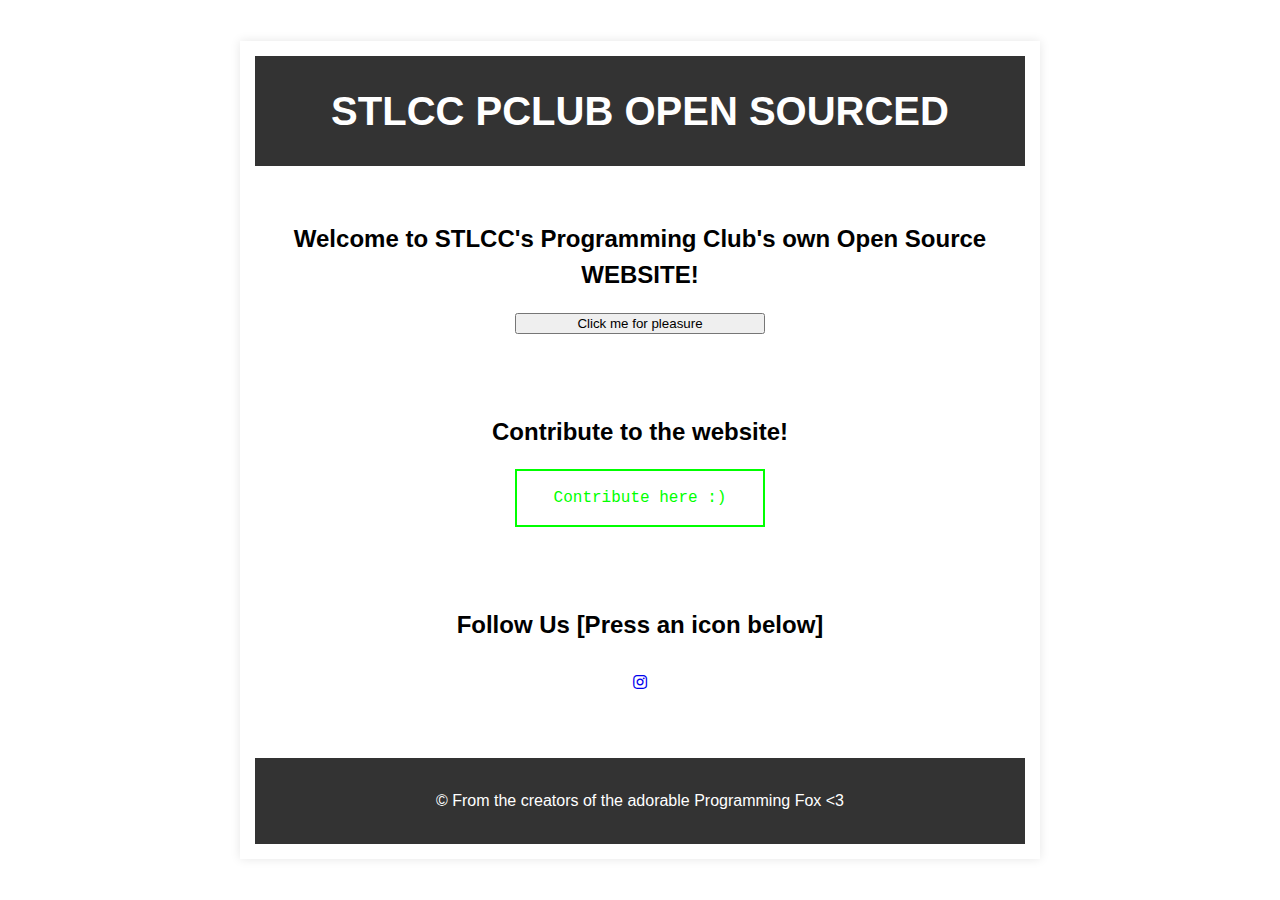
<file: main.html>
<!DOCTYPE html>
<html lang="en">
<head>
    <link rel="shortcut icon" type="image/png" href="favicon.png"/>
    <meta charset="UTF-8">
    <meta name="viewport" content="width=device-width, initial-scale=1.0">
    <link rel="stylesheet" href="https://cdnjs.cloudflare.com/ajax/libs/font-awesome/5.15.3/css/all.min.css">
    <title>PClub</title>
        <link rel="stylesheet" type="text/css" href="style.css">
        <script src="script.js"></script>
</head>
<body>
    <div class="container">
        <header>
            <h1>STLCC PCLUB OPEN SOURCED</h1>
            <!--  
            <nav>
                <ul>
                    <li><a href="#">Home</a></li>
                    <li><a href="#">About</a></li>
                    <li><a href="#">Features</a></li>
                    <li><a href="#">Contact</a></li>
                </ul>
            </nav>
            -->
        </header>
        <main>
            <section>
                <h2>Welcome to STLCC's Programming Club's own Open Source WEBSITE!</h2>
                <p></p>
                <button id="changeBackground">Click me for pleasure</button>
            </section>
            <section>
                <h2>Contribute to the website! </h2>
                <a href="https://github.com/kccup/CC-Site" target="_blank" id="rainbowButton" class="button">Contribute here :)</a>
                
            </section>
            <section>
                <h2>Follow Us [Press an icon below]</h2>
                <div class="social-links">
                    <a href="https://www.instagram.com/programmingclub.stlcc/" target="_blank"><i class="fab fa-instagram"></i></a>
                </div>
            </section>
        </main>
        <footer>
            <p>&copy; From the creators of the adorable Programming Fox <3</p>
        </footer>
    </div>
</body>
</html>
</file>
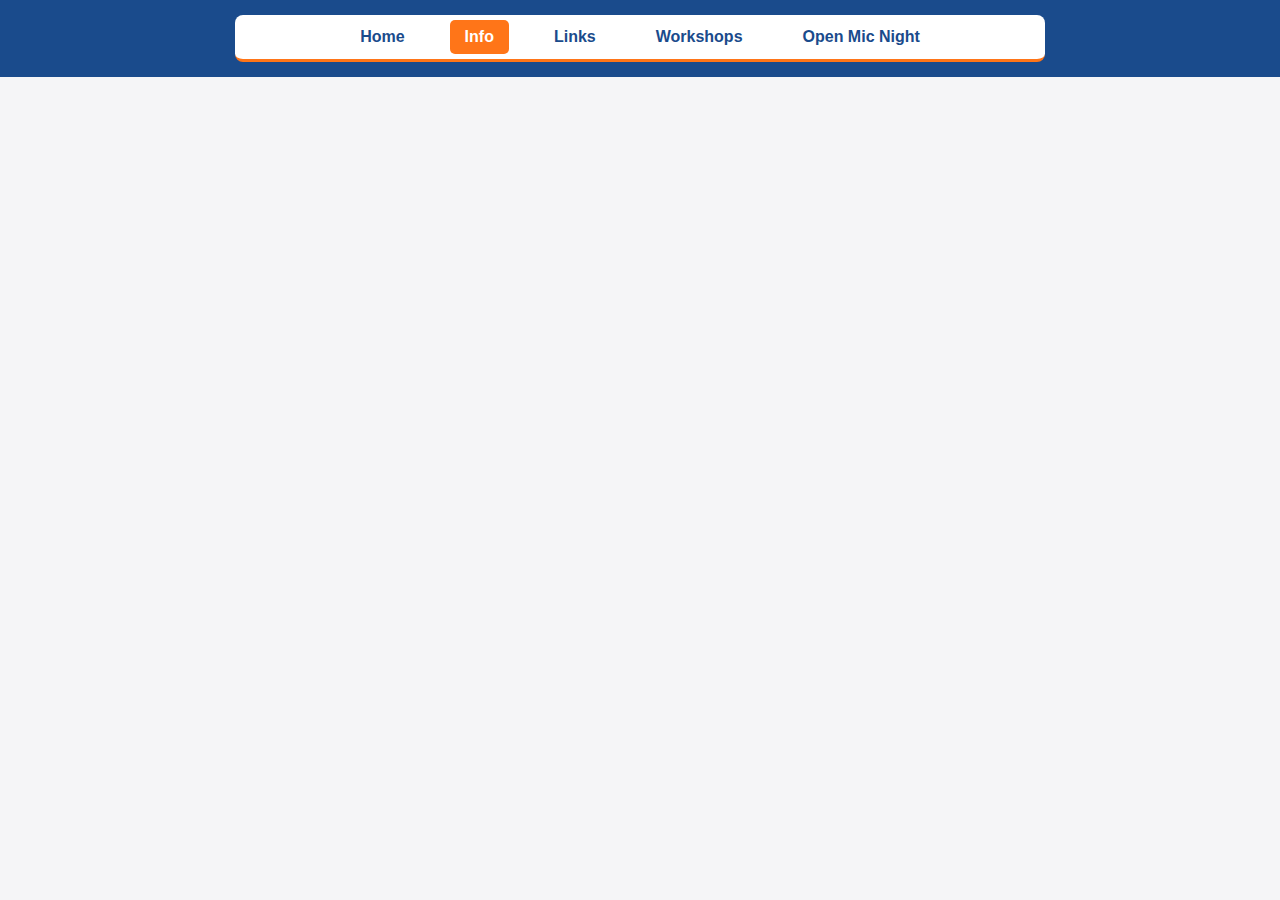
<file: pages/info.html>
<!DOCTYPE html>
<html lang="en">
  <head>
    <link rel="shortcut icon" type="image/png" href="../favicon.png" />
    <meta charset="UTF-8" />
    <meta name="viewport" content="width=device-width, initial-scale=1.0" />
    <title>Workshops</title>
    <style>
      :root {
        --button-height: 60px;
        --button-background: #ffffff;
        --button-hover: #f5f5f7;
        /* Added Fox theme variables for navbar */
        --primary-blue: #1a4b8c;
        --secondary-blue: #3a6ea5;
        --light-blue: #c6e2ff;
        --fox-orange: #ff7518;
        --fox-white: #ffffff;
        --fox-cream: #fff8e6;
      }

      body {
        background-color: #f5f5f7;
        font-family: -apple-system, BlinkMacSystemFont, "Segoe UI", Roboto,
          Oxygen, Ubuntu, Cantarell, sans-serif;
        margin: 0;
        display: flex;
        justify-content: center;
        align-items: center;
        min-height: 100vh;
        color: #1d1d1f;
        flex-direction: column;
      }

      /* Navigation bar styling */
      .navbar-container {
        width: 100%;
        background-color: var(--primary-blue);
        padding: 15px 0;
        position: fixed;
        top: 0;
        left: 0;
        z-index: 100;
      }

      .navbar {
        background-color: var(--fox-white);
        border-radius: 8px;
        padding: 5px;
        border-bottom: 3px solid var(--fox-orange);
        max-width: 800px;
        margin: 0 auto;
      }

      .navbar ul {
        display: flex;
        justify-content: center;
        list-style: none;
        padding: 0;
        margin: 0;
      }

      .navbar li {
        margin: 0 15px;
      }

      .navbar a {
        text-decoration: none;
        color: var(--primary-blue);
        font-weight: bold;
        padding: 8px 15px;
        border-radius: 5px;
        transition: all 0.3s;
        display: inline-block;
      }

      .navbar a:hover {
        background-color: var(--fox-orange);
        color: var(--fox-white);
        transform: translateY(-3px);
        box-shadow: 0 4px 8px rgba(0, 0, 0, 0.2);
      }

      .navbar a.active {
        background-color: var(--fox-orange);
        color: var(--fox-white);
      }

      /* Adjust content positioning to accommodate navbar */
      .container {
        width: 90%;
        max-width: 600px;
        padding: 2rem;
        margin-top: 70px; /* Provide space for navbar */
      }
    </style>
  </head>
  <body>
    <!-- Added navigation bar -->
    <div class="navbar-container">
      <div class="navbar">
        <ul>
          <li><a href="../index.html">Home</a></li>
          <li><a href="info.html" class="active">Info</a></li>
          <li><a href="links.html">Links</a></li>
          <li><a href="workshops.html">Workshops</a></li>
          <li><a href="OMN.html">Open Mic Night</a></li>
        </ul>
      </div>
    </div>
  </body>
</html>
</file>
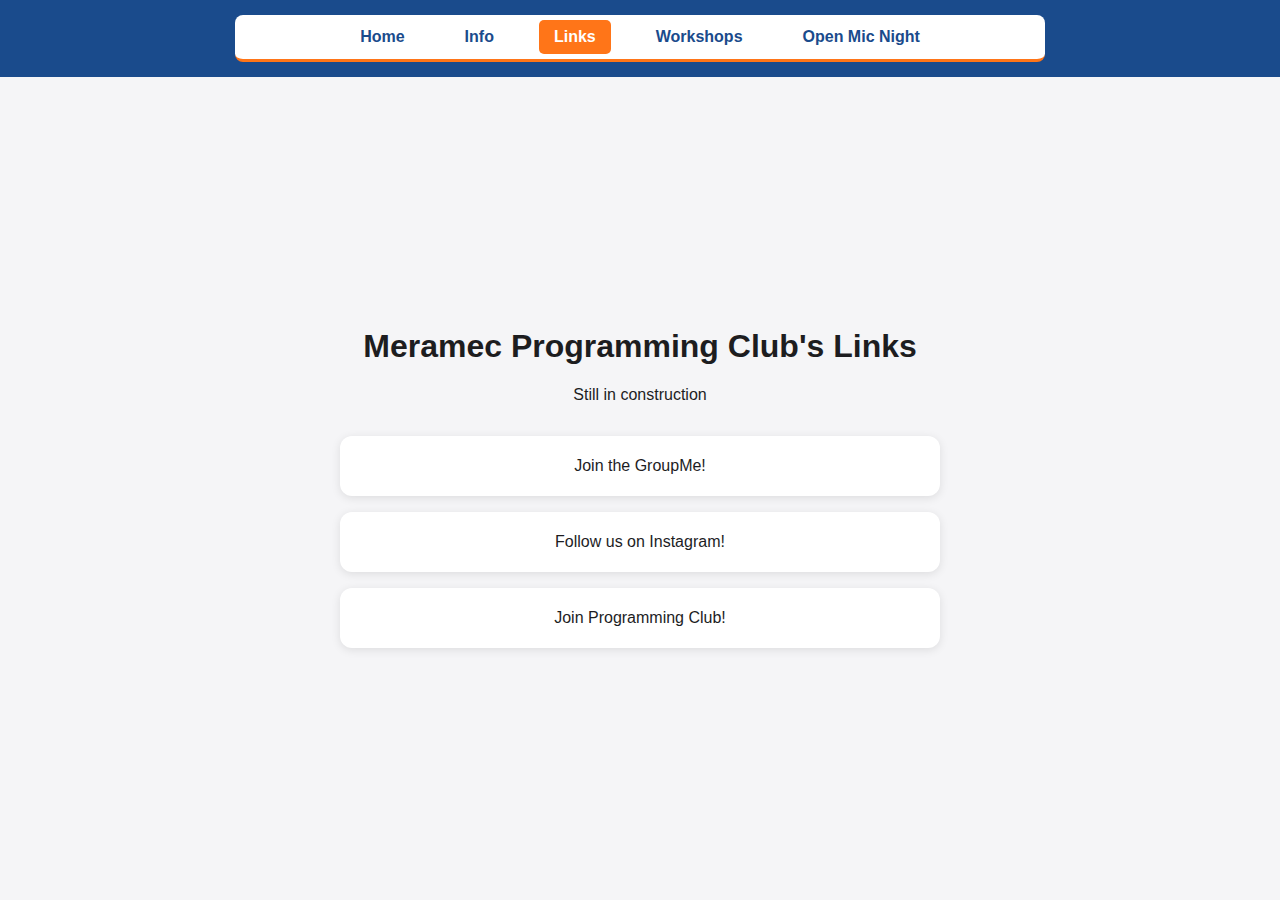
<file: pages/links.html>
<!DOCTYPE html>
<html lang="en">
  <head>
    <link rel="shortcut icon" type="image/png" href="../favicon.png" />
    <meta charset="UTF-8" />
    <title>Links</title>
    <style>
      :root {
        --button-height: 60px;
        --button-background: #ffffff;
        --button-hover: #f5f5f7;
        /* Added Fox theme variables for navbar */
        --primary-blue: #1a4b8c;
        --secondary-blue: #3a6ea5;
        --light-blue: #c6e2ff;
        --fox-orange: #ff7518;
        --fox-white: #ffffff;
        --fox-cream: #fff8e6;
      }

      body {
        background-color: #f5f5f7;
        font-family: -apple-system, BlinkMacSystemFont, "Segoe UI", Roboto,
          Oxygen, Ubuntu, Cantarell, sans-serif;
        margin: 0;
        display: flex;
        justify-content: center;
        align-items: center;
        min-height: 100vh;
        color: #1d1d1f;
        flex-direction: column;
      }

      /* Navigation bar styling */
      .navbar-container {
        width: 100%;
        background-color: var(--primary-blue);
        padding: 15px 0;
        position: fixed;
        top: 0;
        left: 0;
        z-index: 100;
      }

      .navbar {
        background-color: var(--fox-white);
        border-radius: 8px;
        padding: 5px;
        border-bottom: 3px solid var(--fox-orange);
        max-width: 800px;
        margin: 0 auto;
      }

      .navbar ul {
        display: flex;
        justify-content: center;
        list-style: none;
        padding: 0;
        margin: 0;
      }

      .navbar li {
        margin: 0 15px;
      }

      .navbar a {
        text-decoration: none;
        color: var(--primary-blue);
        font-weight: bold;
        padding: 8px 15px;
        border-radius: 5px;
        transition: all 0.3s;
        display: inline-block;
      }

      .navbar a:hover {
        background-color: var(--fox-orange);
        color: var(--fox-white);
        transform: translateY(-3px);
        box-shadow: 0 4px 8px rgba(0, 0, 0, 0.2);
      }

      .navbar a.active {
        background-color: var(--fox-orange);
        color: var(--fox-white);
      }

      /* Adjust content positioning to accommodate navbar */
      .container {
        width: 90%;
        max-width: 600px;
        padding: 2rem;
        margin-top: 70px; /* Provide space for navbar */
      }

      .profile {
        text-align: center;
        margin-bottom: 2rem;
      }

      .link-button {
        position: relative;
        display: block;
        width: 100%;
        height: var(--button-height);
        margin: 1rem 0;
        background: var(--button-background);
        border-radius: 12px;
        text-decoration: none;
        color: #1d1d1f;
        line-height: var(--button-height);
        text-align: center;
        font-weight: 500;
        overflow: hidden;
        box-shadow: 0 2px 10px rgba(0, 0, 0, 0.1);
        transition: transform 0.3s ease;
      }

      .link-button:hover {
        transform: scale(1.02);
        background: var(--button-hover);
      }

      .moving-logo {
        position: absolute;
        width: 30px;
        height: 30px;
        top: 50%;
        transform: translateY(-50%);
        left: -40px;
        background-image: url("/images/logo.png");
        background-size: contain;
        background-repeat: no-repeat;
        background-position: center;
        pointer-events: none;
        transition: left 0.8s cubic-bezier(0.4, 0, 0.2, 1);
      }

      .link-button:hover .moving-logo {
        left: calc(100% + 40px);
      }
    </style>
  </head>
  <body>
    <!-- Added navigation bar -->
    <div class="navbar-container">
      <div class="navbar">
        <ul>
          <li><a href="../index.html">Home</a></li>
          <li><a href="info.html">Info</a></li>
          <li><a href="links.html" class="active">Links</a></li>
          <li><a href="workshops.html">Workshops</a></li>
          <li><a href="OMN.html">Open Mic Night</a></li>
        </ul>
      </div>
    </div>

    <div class="container">
      <div class="profile">
        <h1>Meramec Programming Club's Links</h1>
        <p>Still in construction</p>
      </div>

      <a
        href="https://groupme.com/join_group/103035670/NJlHXv7b"
        class="link-button"
      >
        Join the GroupMe!
        <div class="moving-logo"></div>
      </a>

      <a
        href="https://www.instagram.com/programmingclub.meramec/"
        class="link-button"
      >
        Follow us on Instagram!
        <div class="moving-logo"></div>
      </a>

      <a
        href="https://forms.office.com/Pages/ResponsePage.aspx?id=_kvWTKGnBEOUexOTeXJiokGH2X6wTw9DgpVPbH1Q9ndUQkJNNFBURFpOOE5aQVJQVVhBNlgzTkoySy4u&fsw=0"
        class="link-button"
      >
        Join Programming Club!
        <div class="moving-logo"></div>
      </a>
    </div>

    <script>
      class LogoAnimation {
        constructor(button) {
          this.button = button;
          this.logo = button.querySelector(".moving-logo");
          this.isAnimating = false;
          this.setupAnimation();
        }

        setupAnimation() {
          this.button.addEventListener("mouseenter", () => {
            if (!this.isAnimating) {
              this.isAnimating = true;
              this.animate();
            }
          });

          this.button.addEventListener("mouseleave", () => {
            this.reset();
          });
        }

        animate() {
          this.logo.style.transition =
            "left 0.8s cubic-bezier(0.4, 0, 0.2, 1), transform 0.8s cubic-bezier(0.4, 0, 0.2, 1)";
          this.logo.style.left = "calc(100% + 40px)";
          this.logo.style.transform = "translateY(-50%) rotate(360deg)";

          setTimeout(() => {
            this.isAnimating = false;
            this.reset();
          }, 800);
        }

        reset() {
          this.logo.style.transition = "none";
          this.logo.style.left = "-40px";
          this.logo.style.transform = "translateY(-50%) rotate(0deg)";
        }
      }

      // Initialize animations
      document.querySelectorAll(".link-button").forEach((button) => {
        new LogoAnimation(button);
      });
    </script>
  </body>
</html>
</file>
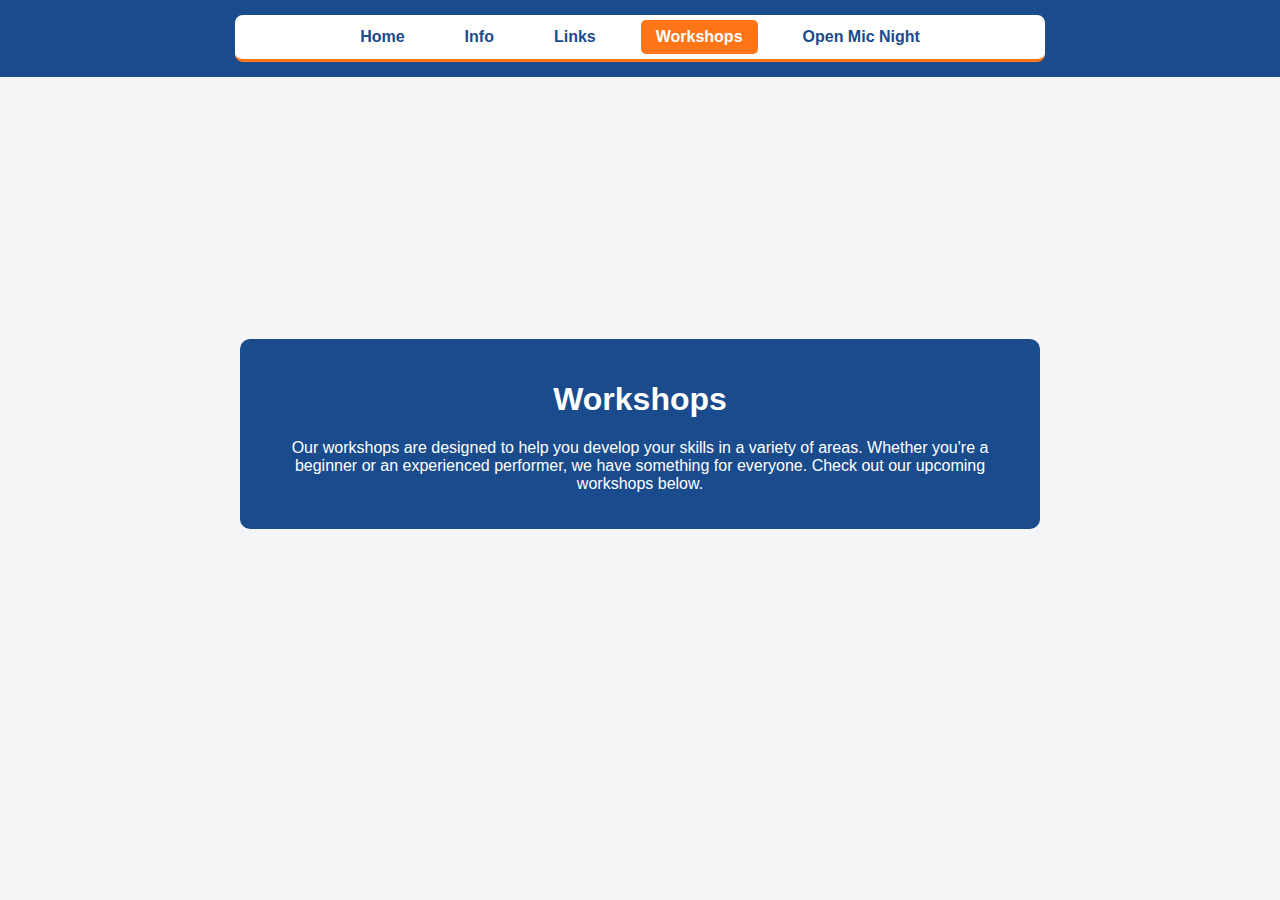
<file: pages/workshops.html>
<!DOCTYPE html>
<html lang="en">
  <head>
    <link rel="shortcut icon" type="image/png" href="../favicon.png" />
    <meta charset="UTF-8" />
    <meta name="viewport" content="width=device-width, initial-scale=1.0" />
    <title>Workshops</title>
    <style>
      :root {
        --button-height: 60px;
        --button-background: #ffffff;
        --button-hover: #f5f5f7;
        /* Added Fox theme variables for navbar */
        --primary-blue: #1a4b8c;
        --secondary-blue: #3a6ea5;
        --light-blue: #c6e2ff;
        --fox-orange: #ff7518;
        --fox-white: #ffffff;
        --fox-cream: #fff8e6;
      }

      body {
        background-color: #f5f5f7;
        font-family: -apple-system, BlinkMacSystemFont, "Segoe UI", Roboto,
          Oxygen, Ubuntu, Cantarell, sans-serif;
        margin: 0;
        display: flex;
        justify-content: center;
        align-items: center;
        min-height: 100vh;
        color: #1d1d1f;
        flex-direction: column;
      }

      /* Navigation bar styling */
      .navbar-container {
        width: 100%;
        background-color: var(--primary-blue);
        padding: 15px 0;
        position: fixed;
        top: 0;
        left: 0;
        z-index: 100;
      }

      .navbar {
        background-color: var(--fox-white);
        border-radius: 8px;
        padding: 5px;
        border-bottom: 3px solid var(--fox-orange);
        max-width: 800px;
        margin: 0 auto;
      }

      .navbar ul {
        display: flex;
        justify-content: center;
        list-style: none;
        padding: 0;
        margin: 0;
      }

      .navbar li {
        margin: 0 15px;
      }

      .navbar a {
        text-decoration: none;
        color: var(--primary-blue);
        font-weight: bold;
        padding: 8px 15px;
        border-radius: 5px;
        transition: all 0.3s;
        display: inline-block;
      }

      .navbar a:hover {
        background-color: var(--fox-orange);
        color: var(--fox-white);
        transform: translateY(-3px);
        box-shadow: 0 4px 8px rgba(0, 0, 0, 0.2);
      }

      .navbar a.active {
        background-color: var(--fox-orange);
        color: var(--fox-white);
      }

      /* Adjust content positioning to accommodate navbar */
      .container {
        width: 90%;
        max-width: 800px;
        padding: 2rem;
      }

      .rectangle-box {
        padding: 20px;
        border-radius: 10px;
        background-color: var(--primary-blue);
        text-align: center;
        margin-bottom: 2rem;
        color: var(--fox-white);
      }
    </style>
  </head>
  <body>
    <!-- Added navigation bar -->
    <div class="navbar-container">
      <div class="navbar">
        <ul>
          <li><a href="../index.html">Home</a></li>
          <li><a href="info.html">Info</a></li>
          <li><a href="links.html">Links</a></li>
          <li><a href="workshops.html" class="active">Workshops</a></li>
          <li><a href="OMN.html">Open Mic Night</a></li>
        </ul>
      </div>
    </div>

    <div class="container">
      <div class="rectangle-box">
        <h1>Workshops</h1>
        <p>
          Our workshops are designed to help you develop your skills in a
          variety of areas. Whether you're a beginner or an experienced
          performer, we have something for everyone. Check out our upcoming
          workshops below.
        </p>
      </div>
    </div>
  </body>
</html>
</file>
<file: style.css>
@keyframes pulse {
    0% {
        transform: scale(1);
    }
    50% {
        transform: scale(1.05);
    }
    100% {
        transform: scale(1);
    }
}
.navbar {
    background-color: #333;
    overflow: hidden;
    max-width: fit-content;
    margin-left: auto;
    margin-right: auto;
   
    width: 100%;
}

.navbar ul {
    list-style-type: none;
    margin: 0;
    padding: 0;
}

.navbar li {
    float: left;
}

.navbar a {
    display: block;
    color: #f2f2f2;
    text-align: center;
    padding: 14px 16px;
    text-decoration: none;
    font-size: 17px;
}

.navbar a:hover {
    background-color: #ddd;
    color: black;
}

body {
    font-family: Arial, sans-serif;
    margin: 0;
    padding: 0;
    text-align: center;
    min-height: 100vh; /* Add this line */
    display: flex; /* Add this line */
    justify-content: center; /* Add this line */
    align-items: center; /* Add this line */
}

.container {
    max-width: 800px;
    margin: 0 auto;
    padding: 20px;
    background-color: #fff; /* Add this line */
    box-shadow: 0 0 10px rgba(0, 0, 0, 0.1); /* Add this line */
}

header {
    background-color: #333;
    color: #fff;
    padding: 20px;
    text-align: center;
}

nav ul {
    list-style-type: none;
    margin: 0;
    padding: 0;
}

nav ul li {
    display: inline-block;
    margin-right: 20px;
}

nav ul li a {
    color: #fff;
    text-decoration: none;
}

main {
    padding: 20px;
}

section {
    margin-bottom: 40px;
}

.social-links img {
    width: 30px;
    height: 30px;
    margin-right: 10px;
}

footer {
    background-color: #333;
    color: #fff;
    padding: 20px;
    text-align: center;
}


.button {
    display: inline-block;
    padding: 15px 32px;
    color: #00ff00;
    border: 2px solid #00ff00;
    text-align: center;
    text-decoration: none;
    font-size: 16px;
    margin: 4px 2px;
    cursor: pointer;
    background-color: transparent;
    font-family: 'Courier New', Courier, monospace;
    transition: background-color 1s, color 1s;
}

.button:hover {
    color: #000;
    background-color: #00ff00;
    box-shadow: 0 0 10px #00ff00, 0 0 40px #00ff00, 0 0 80px #00ff00;
    transition: background-color 0.5s, color 0.5s;
}

.qrCode {
    width: 200px;
    height: 300px;
    margin: 0 auto; /* Centers the QR code container horizontally */
    padding: 10px; /* Add padding inside the container */
    border: 2px solid #333; /* Add border around the QR code container */
    border-radius: 10px; /* Add rounded corners */
    display: flex; /* Enables flexbox */
    justify-content: center; /* Centers the QR code image hrizontally */
    align-items: center; /* Centers the QR code image vertically */
    animation: pulse 2s infinite; /* Add pulse animation */
    transition: transform 0.1s ease, box-shadow 0.1s ease;
}

.qrCode:hover {
    animation: none; /* Stop the pulse animation */
    transform: scale(1.05); /* Slightly enlarge the QR code on hover */
    box-shadow: 0 0 20px rgba(0, 0, 0, 0.5); /* Intensify the shadow on hover */
}

.qrCode img {
    max-width: 100%;
    max-height: 100%;
}

.qrCaption {
    font-size: 14px; /* Font size for caption */
    color: #555; /* Text color */
    text-align: center; /* Center the text */
}
/* Mobile Responsive CSS for STLCC Programming Club Website */

/* Ensure proper viewport behavior on all devices */
@viewport {
    width: device-width;
    zoom: 1.0;
  }
  
  /* Mobile-first approach - base styles for small screens */
  
  /* Container adjustments */
  .container {
    width: 100%;
    max-width: 100%;
    padding: 10px;
    box-sizing: border-box;
    margin: 0 auto;
  }
  
  /* Responsive body adjustments */
  body {
    min-height: 100vh;
    display: flex;
    flex-direction: column;
    font-size: 16px;
    line-height: 1.5;
    overflow-x: hidden;
  }
  
  /* Responsive header */
  header {
    width: 100%;
    padding: 15px 10px;
    box-sizing: border-box;
  }
  
  header h1 {
    font-size: 1.8rem;
    word-wrap: break-word;
    margin: 10px 0;
  }
  
  /* Responsive navbar for mobile */
  .navbar {
    width: 100%;
    max-width: 100%;
    overflow: visible;
    padding: 5px;
    margin: 10px auto;
    box-sizing: border-box;
  }
  
  .navbar ul {
    display: flex;
    flex-direction: column;
    width: 100%;
  }
  
  .navbar li {
    float: none;
    width: 100%;
    margin: 3px 0;
  }
  
  .navbar a {
    width: 100%;
    padding: 10px;
    box-sizing: border-box;
    font-size: 16px;
  }
  
  /* Responsive sections and content */
  section {
    padding: 15px 10px;
    margin-bottom: 20px;
    width: 100%;
    box-sizing: border-box;
  }
  
  /* Responsive images */
  img {
    max-width: 100%;
    height: auto;
  }
  
  /* Responsive QR code */
  .qrCode {
    width: 80%;
    max-width: 200px;
    height: auto;
    margin: 0 auto;
  }
  
  /* Responsive buttons */
  .button, #changeBackground, #rainbowButton {
    width: 100%;
    max-width: 250px;
    margin: 10px auto;
    box-sizing: border-box;
    display: block;
  }
  
  /* Social media links */
  .social-links {
    display: flex;
    justify-content: center;
    flex-wrap: wrap;
  }
  
  .social-links a {
    margin: 8px;
  }
  
  /* Responsive footer */
  footer {
    width: 100%;
    box-sizing: border-box;
    padding: 15px 10px;
    margin-top: auto;
  }
  
  /* Music player adjustments for mobile */
  .music-player {
    bottom: 10px;
    right: 10px;
    padding: 8px;
    max-width: 90%;
  }
  
  .song-info {
    max-width: 120px;
  }
  
  /* Prize cards responsive */
  .prize-card {
    width: 100%;
    max-width: 280px;
    margin: 10px auto;
  }
  
  .prize-container {
    flex-direction: column;
  }
  
  /* Map container responsive */
  .map-container {
    padding-bottom: 75%; /* Taller aspect ratio for mobile */
  }
  
  /* Media queries for tablets and larger devices */
  @media (min-width: 600px) {
    .container {
      padding: 15px;
      max-width: 90%;
    }
    
    header h1 {
      font-size: 2rem;
    }
    
    /* Horizontal navbar for tablets+ */
    .navbar ul {
      flex-direction: row;
      justify-content: center;
    }
    
    .navbar li {
      width: auto;
      float: left;
    }
    
    .navbar a {
      width: auto;
    }
    
    /* Two prize cards per row on tablet */
    .prize-container {
      flex-direction: row;
      flex-wrap: wrap;
    }
    
    .prize-card {
      width: 45%;
    }
    
    /* Map container more standard ratio */
    .map-container {
      padding-bottom: 60%;
    }
  }
  
  /* Media queries for desktop and larger tablets */
  @media (min-width: 900px) {
    .container {
      max-width: 800px;
    }
    
    header h1 {
      font-size: 2.5rem;
    }
    
    /* Return to original desktop layout */
    .prize-container {
      flex-direction: row;
    }
    
    .prize-card {
      width: 250px;
    }
    
    /* Original map aspect ratio */
    .map-container {
      padding-bottom: 56.25%;
    }
  }
  
  /* Fix for minion-list on mobile */
  .minion-list li {
    display: flex;
    flex-wrap: wrap;
    padding-left: 35px;
  }
  
  .event-detail {
    min-width: 70px;
    margin-right: 5px;
  }
  
  /* Prevent horizontal scrolling caused by animations */
  .shine, .navbar a:before {
    overflow-x: hidden;
  }
</file>
